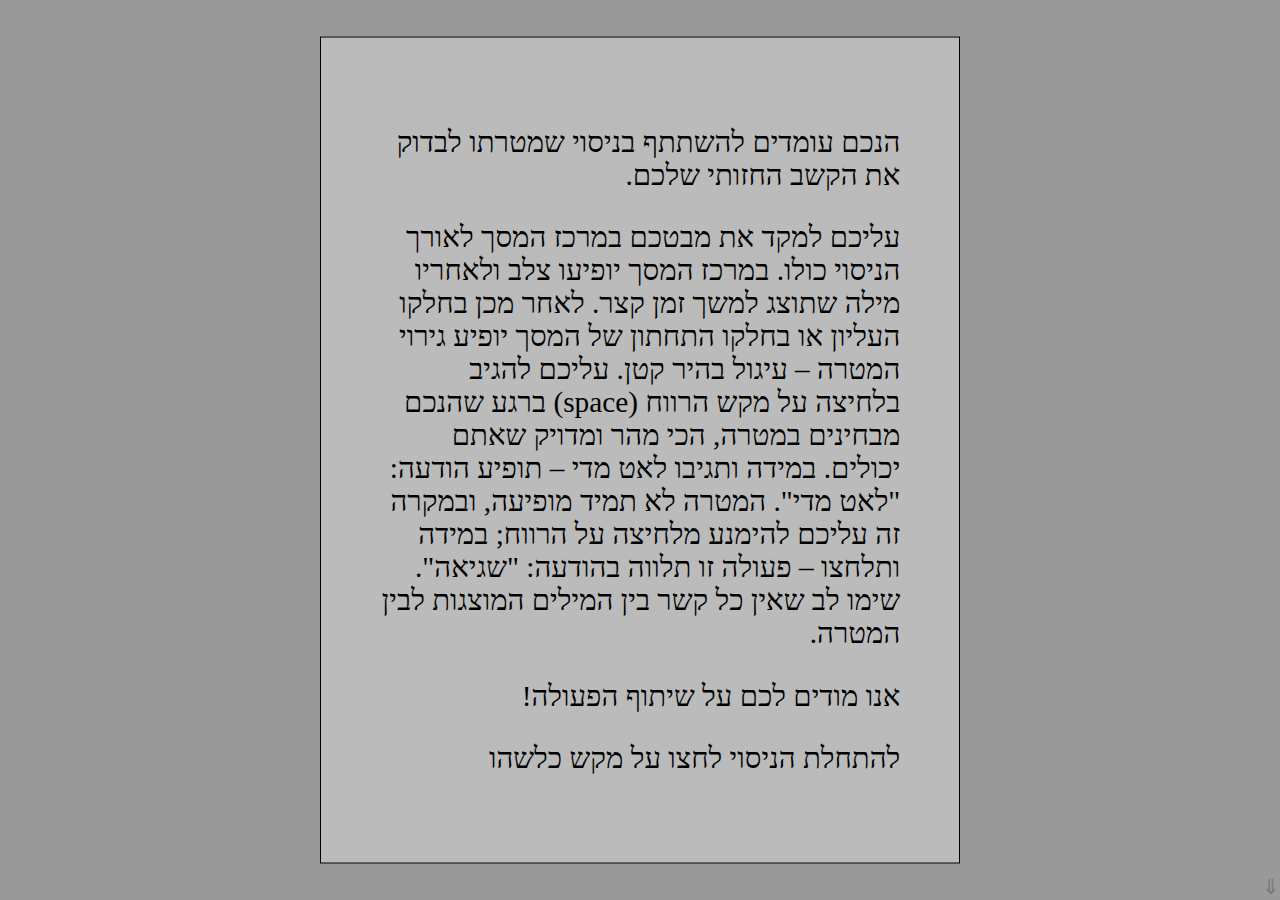
<file: index.html>
<html>
<head>
	<meta charset="utf-8">
	<title>Seaplane</title>
	<link type="text/css" rel="stylesheet" href="style.css">
</head>
<body>
	<div id="top_container">
		[ <span id="top">&#9679;</span> ]
	</div>
	<div id="center">&nbsp;</div>
	<div id="bottom_container">
		[ <span id="bottom">&#9679;</span> ]
	</div>
	<div id="kthxbye" class="message">
		הניסוי הסתיים. תודה על השתתפותכם!
	</div>
	<div id="ohai" class="message">
		<p>הנכם עומדים להשתתף בניסוי שמטרתו לבדוק את הקשב החזותי שלכם.</p>
		<p>עליכם למקד את מבטכם במרכז המסך לאורך הניסוי כולו. במרכז המסך
		יופיעו צלב ולאחריו מילה שתוצג למשך זמן קצר. לאחר מכן בחלקו
		העליון או בחלקו התחתון של המסך יופיע גירוי המטרה – עיגול בהיר קטן. עליכם להגיב
		בלחיצה על מקש הרווח (space) ברגע שהנכם מבחינים במטרה, הכי מהר
		ומדויק שאתם יכולים. במידה ותגיבו לאט מדי – תופיע הודעה: "לאט
		מדי". המטרה לא תמיד מופיעה, ובמקרה זה עליכם להימנע מלחיצה על
		הרווח; במידה ותלחצו – פעולה זו תלווה בהודעה: "שגיאה". שימו לב
		שאין כל קשר בין המילים המוצגות לבין המטרה.</p>
		<p>אנו מודים לכם על שיתוף הפעולה!</p>
		<p>להתחלת הניסוי לחצו על מקש כלשהו</p>
	</div>
	<div id="practice_stage" class="message">
		שלב האימון<br />
		לחצו על רווח כדי להתחיל
	</div>
	<div id="experiment_stage" class="message">
		שלב הניסוי<br />
		לחצו על רווח כדי להתחיל
	</div>
	<a id="download" href="javascript:" download="seaplane.txt">⇓</a>
	<script lang="javascript" src="config.js"></script>
	<script lang="javascript" src="seaplane.js"></script>
	<script lang="javascript">introduction();</script>
</body>
</html>
</file>
<file: style.css>
body {
    direction: rtl;
    background-color: #999;
    color: black;
    font-size: 40;
    font-family: Times;
}

#top, #bottom {
    font-size: 26pt;
}

#top.active, #bottom.active {
    color: #dedede;
}

#top.inactive, #bottom.inactive {
    /* Keep same as body background-color */
    color: #999;
}

#top_container, #bottom_container, #center {
    font-size: 40pt;
    text-align: center;
    left: 50%;
    transform: translateX(-50%);
    position: absolute;
}

#center {
    top: 50%;
    transform: translate(-50%, -50%);
}

#bottom_container {
    bottom: 1cm;
}

#top_container {
    top: 1cm;
}

#center.good {
    color: #050;
}

#center.bad {
    font-size: 40pt;
    font-weight: bolder;
    color: #f00;
}

#download {
    position: absolute;
    bottom: 0;
    right: 0;
    font-size: 16pt;
    color: #777;
    text-decoration: none;
}

#download:hover {
    color: #333;
}

.crosshair {
    color: white;
    font-size: 42pt;
}

.message {
    display: none;

    position: absolute;
    top: 50%;
    left: 50%;
    transform: translate(-50%, -50%);
    padding: 2em;
    font-size: 22pt;
    text-align: right;
    border: 1px solid black;
    background-color: #bbb;
    font-family: Times;
}
</file>
